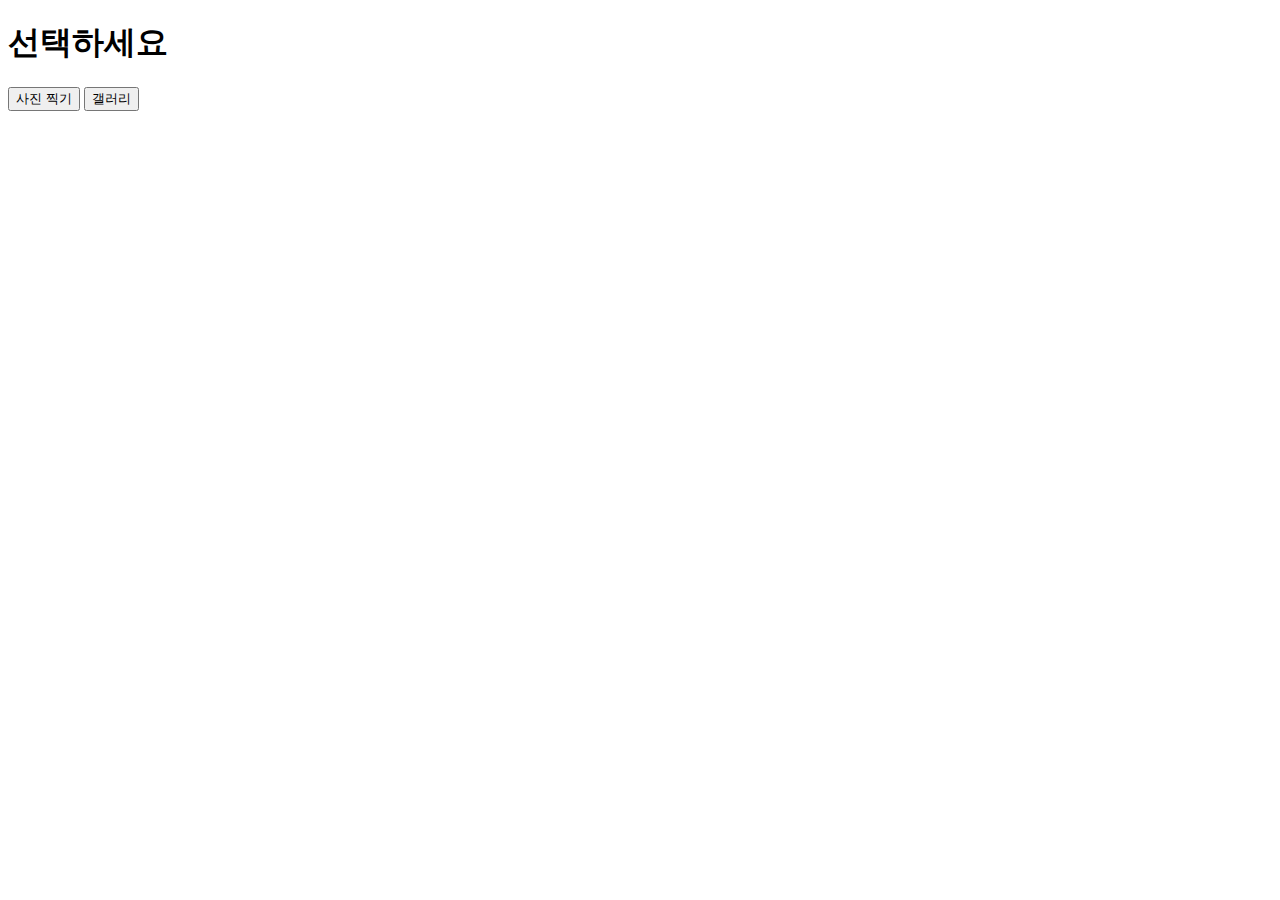
<file: 08_suhang/08_suhang/templates/index.html>
<!DOCTYPE html>
<html lang="en">
<head>
    <meta charset="UTF-8">
    <meta http-equiv="X-UA-Compatible" content="IE=edge">
    <meta name="viewport" content="width=device-width, initial-scale=1.0">
    <title>Document</title>
</head>
<body>
    <h1>선택하세요</h1>
    <button onclick="location.href='/camera'">사진 찍기</button >
    <button onclick="location.href='/gallery/1'">갤러리</button >
</body>
</html>
</file>
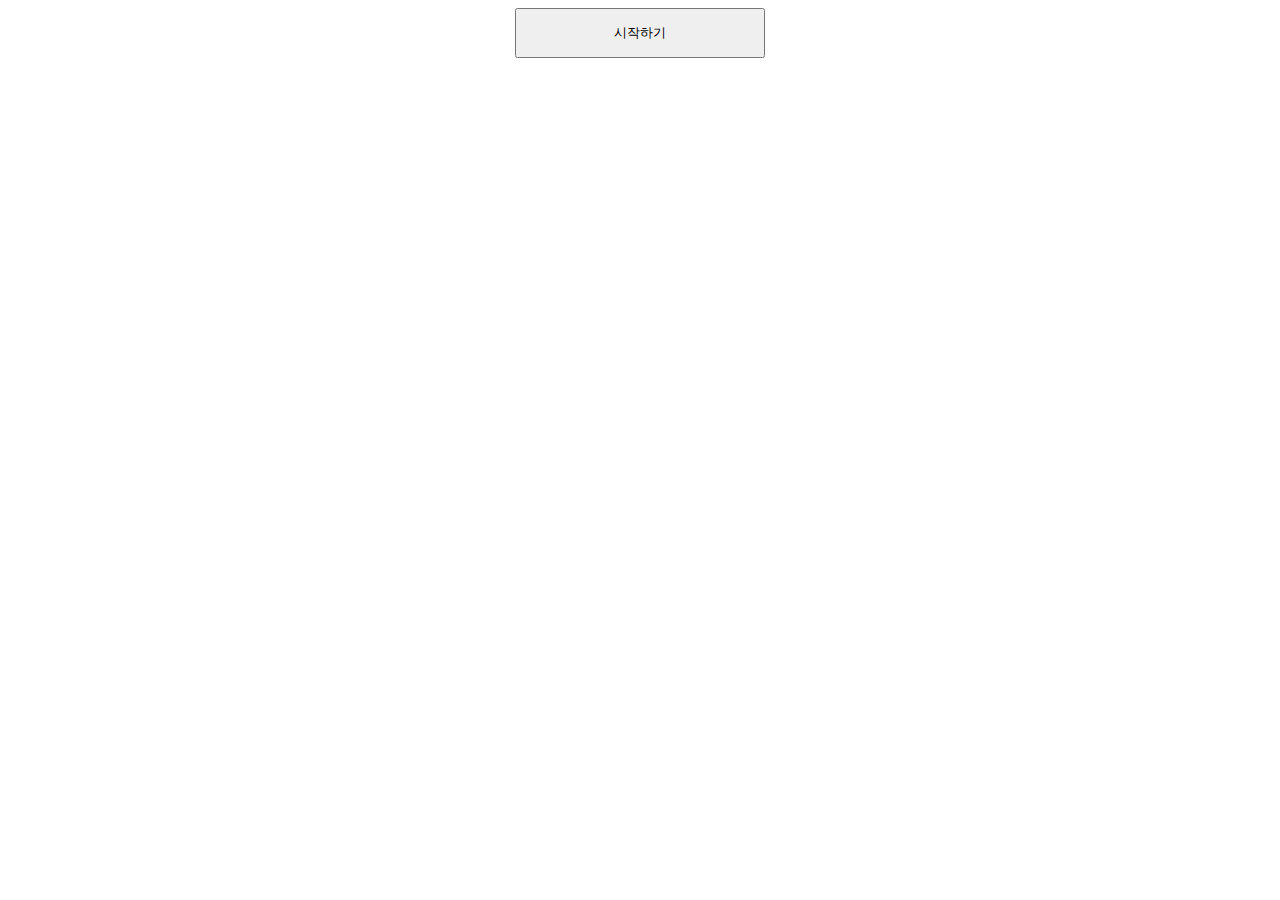
<file: 08_suhang/08_suhang/templates/main.html>
<!DOCTYPE html>
<html lang="en">
<head>
    <meta charset="UTF-8">
    <meta http-equiv="X-UA-Compatible" content="IE=edge">
    <meta name="viewport" content="width=device-width, initial-scale=1.0">
    <title>Document</title>
</head>
<body>
<div style="margin: auto;">
        <button style="width: 250px; height: 50px; margin: auto;display: block;" onclick="location.href='index.html'">시작하기</button >    

</div>
    </body>
</html>
</file>
